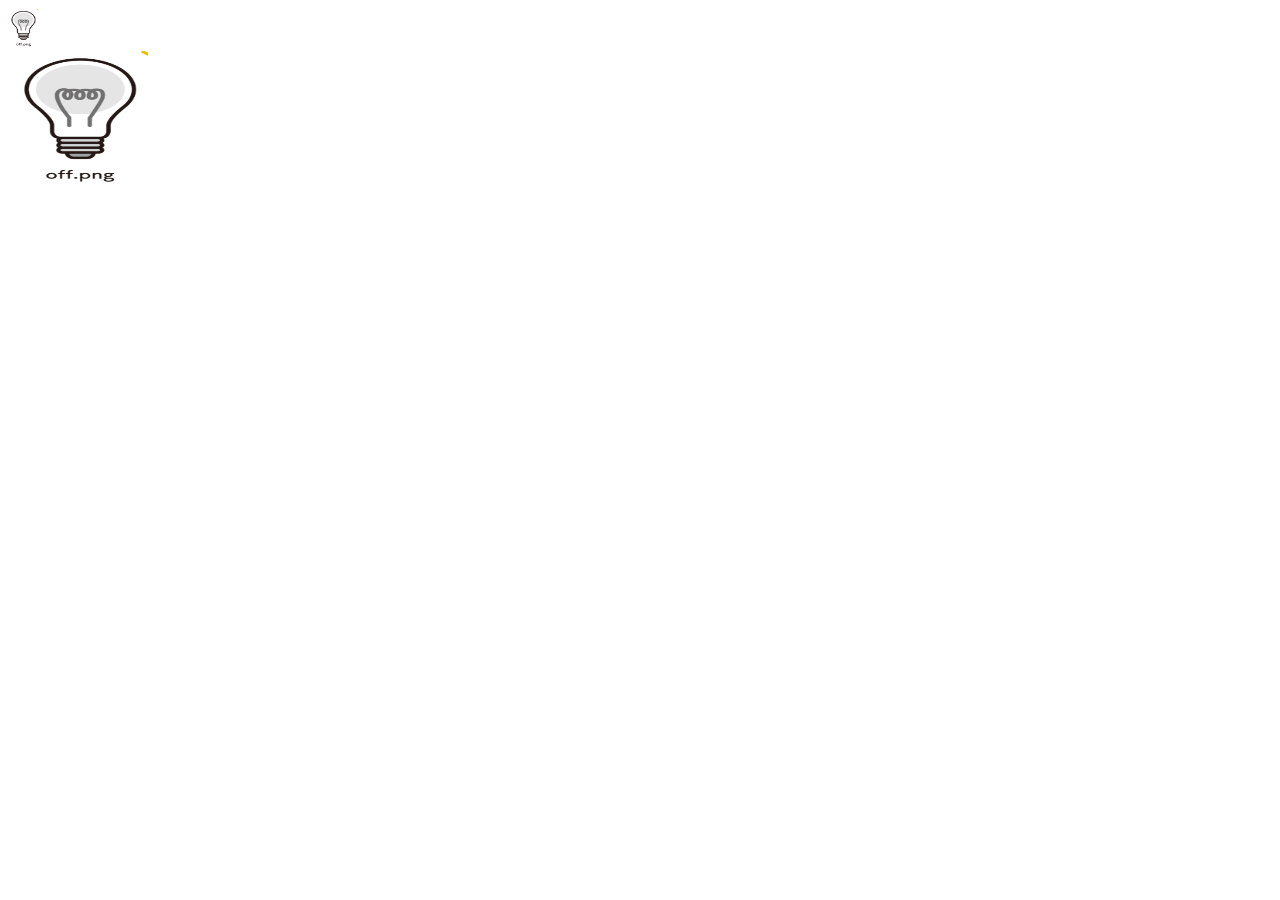
<file: light.html>
<!DOCTYPE html>
<html lang="en">
<head>
    <meta charset="UTF-8">
    <meta name="viewport" content="width=device-width, initial-scale=1.0">
    <title>Document</title>
    <link rel="stylesheet" href="css/light.css">
</head>
<body>
    <div id="switch"></div>
<div id="light"></div>
    <script src=js/light.js></script>
</body>
</html>
</file>
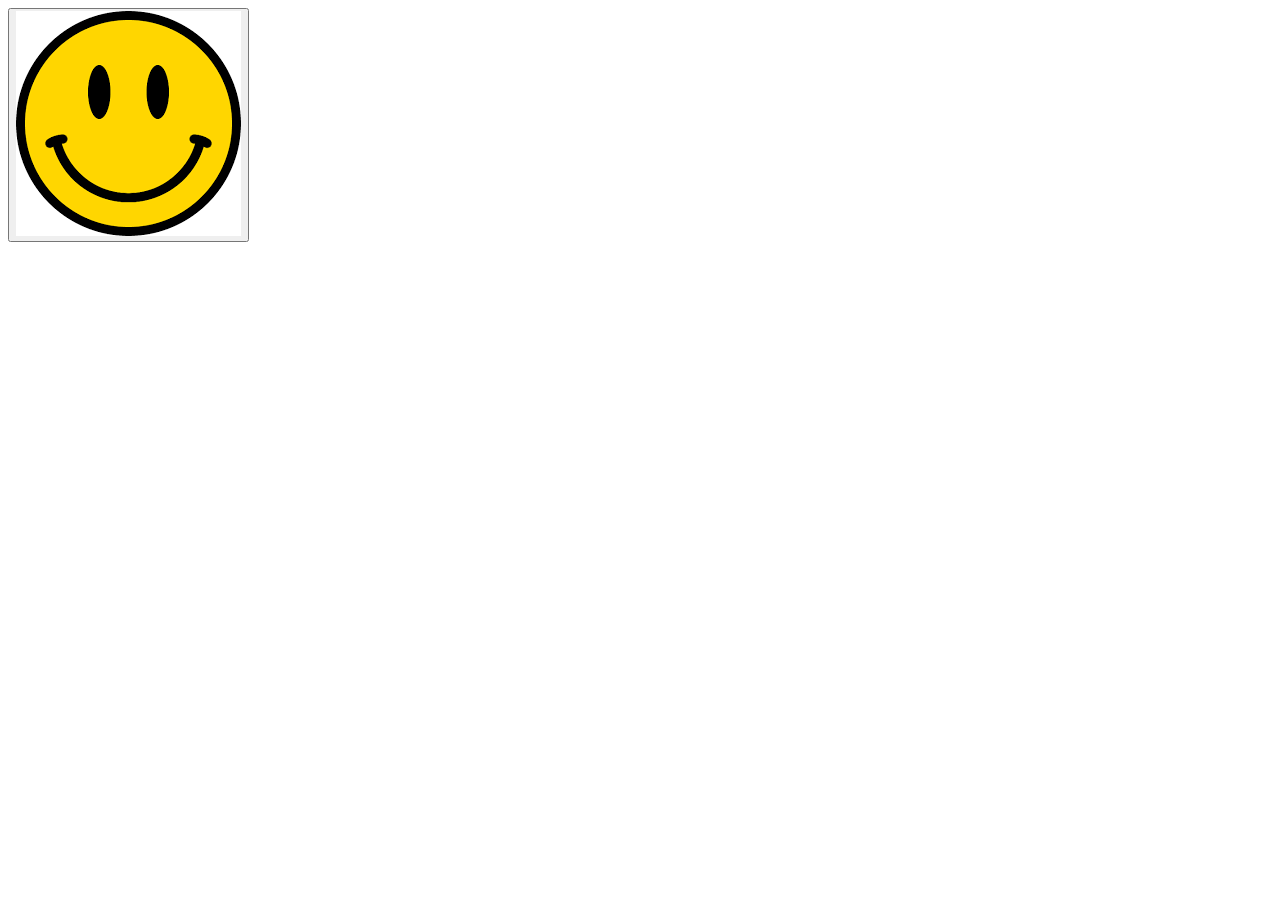
<file: panda.html>
<!DOCTYPE html>
<html lang="en">
<head>
    <meta charset="UTF-8">
    <meta name="viewport" content="width=device-width, initial-scale=1.0">
    <title>Document</title>
    <link rel="stylesheet" href="css/panda.css">
</head>
<body>
    <div class="panda">
        <button id="addImageButton"><img src="img/panda.png" alt=""></button>
        <div id="imageContainer"></div>
    </div>
    <script src=js/anime.js></script></body>
</html>
</file>
<file: css/light.css>
@charset "UTF-8";

#switch{
width: 30px;
height: 40px;
background: url(../img/s_off.png) no-repeat;
background-size: 100% 100%;
cursor: pointer;
}
#switch.on_switch{
background: url(../img/s_on.png) no-repeat;
background-size: 100% 100%;
}
#light{
width: 140px;
height: 140px;
background: url(../img/off.png) no-repeat;
background-size: 100% 100%;
}
#light.on_light{
background: url(../img/on.png) no-repeat;
background-size: 100% 100%;
}
</file>
<file: css/panda.css>
@charset "UTF-8";

.panda {
    display: flex;
}
</file>
